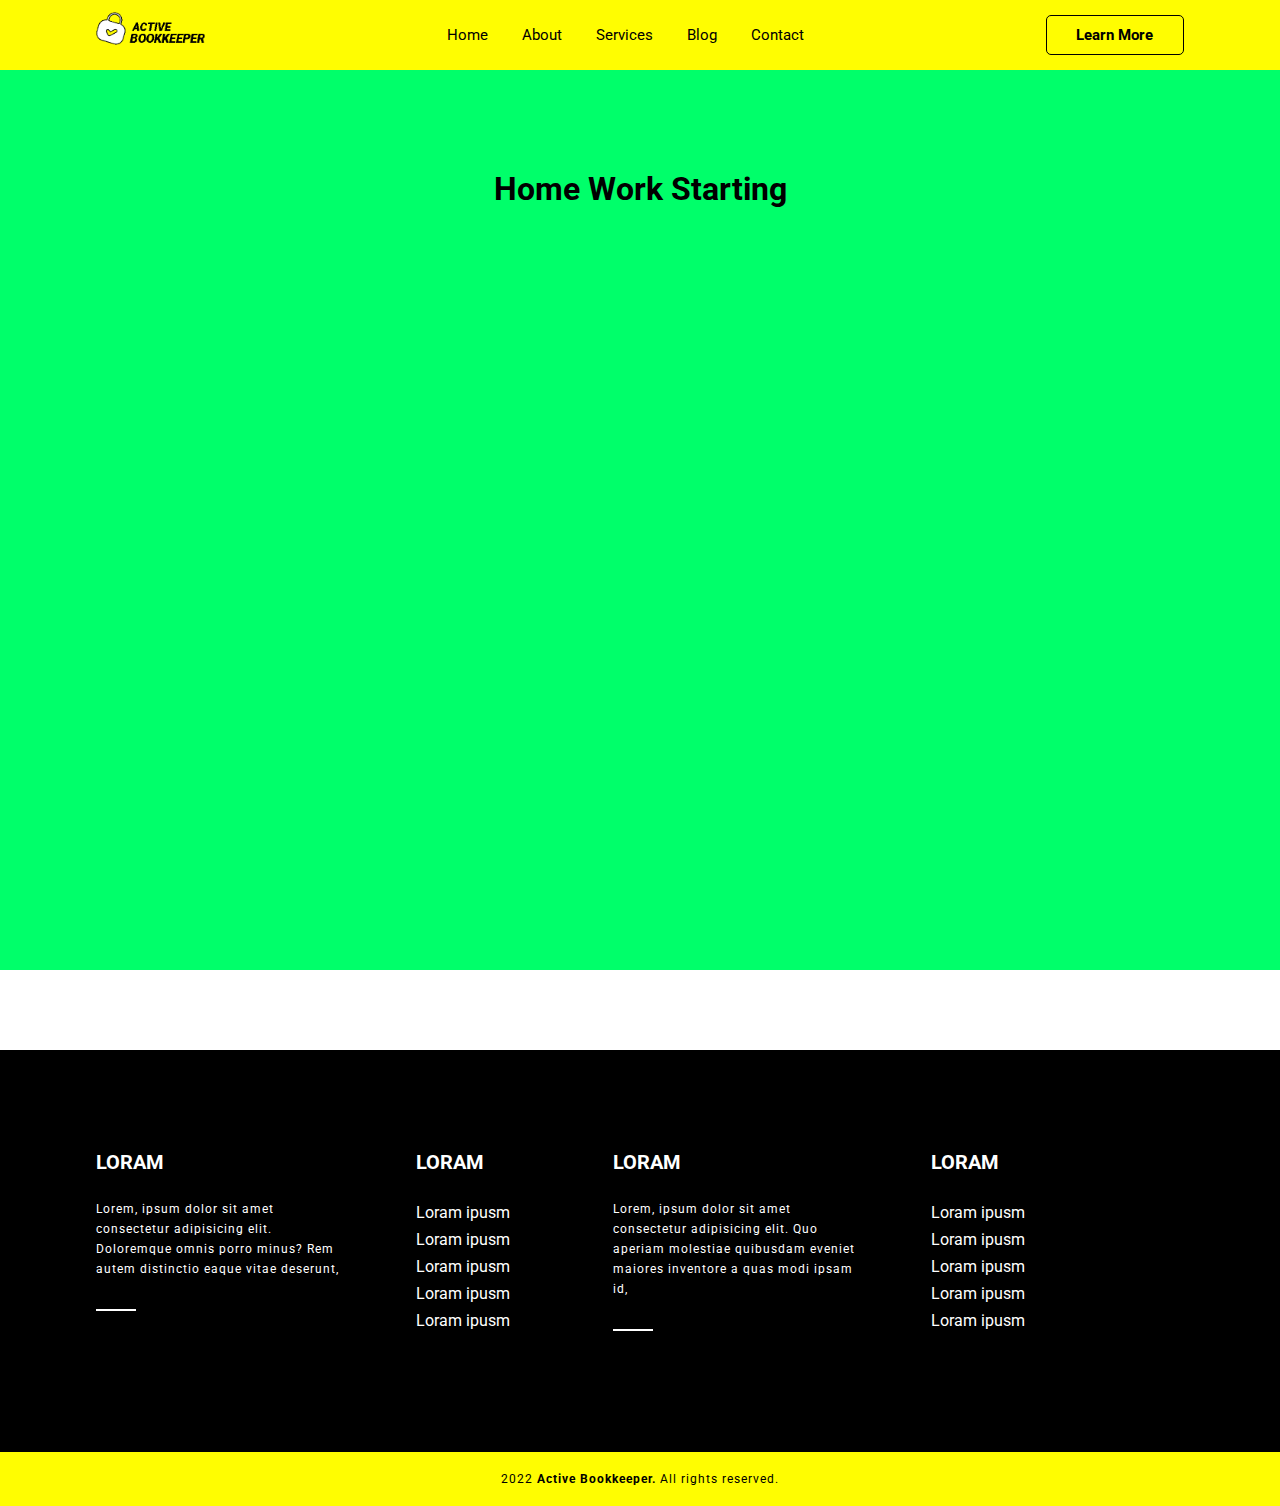
<file: index.html>
<!DOCTYPE html>
<html lang="en">

<head>
    <meta charset="UTF-8">
    <meta http-equiv="X-UA-Compatible" content="IE=edge">
    <meta name="viewport" content="width=device-width, initial-scale=1.0">
    <meta name="theme-color" content="#000000">
    <!--Favicon / Title / Descripation-->
    <link rel="shortcut icon" href="FAVICON/favicon.ico" type="image/x-icon">
    <link rel="apple-touch-icon" sizes="180x180" href="FAVICON/apple-touch-icon.png">
    <link rel="icon" type="image/png" sizes="32x32" href="FAVICON/favicon-32x32.png">
    <link rel="icon" type="image/png" sizes="16x16" href="FAVICON/favicon-16x16.png">
    <link rel="manifest" href="FAVICON/site.webmanifest">
    <meta name="msapplication-TileColor" content="#da532c">
    <meta name="theme-color" content="#ffffff">
    <title>Active Bookkeeper</title>
    <meta name="description" content="Lorem ipsum dolor sit amet, consectetur adipiscing elit, sed do eiusmod tempor incididunt ut labore et dolore magna aliqua.">
    <!--CSS File Import-->
    <link rel="stylesheet" href="CSS/style.css">
    <!--MOBILE SCREEN CSS File Import-->
    <link rel="stylesheet" href="CSS/mobilescreen.css">
    <link rel="stylesheet" href="CSS/tablet.css">
    <!--GOOGLE Font Import-->
    <link rel="stylesheet" href="https://fonts.googleapis.com/css2?family=Roboto:wght@400;700&display=swap">
    <!--GOOGLE Font Import-->
    <link rel="stylesheet" href="https://cdnjs.cloudflare.com/ajax/libs/font-awesome/6.2.0/css/all.min.css">
</head>

<body>
    <!--Header Starting-->
    <header>
        <div id="myDesktop">
            <div class="pc_header_full_width">
                <div class="pc_header_fix_width">
                    <div class="pc_header_content">
                        <div class="pc_header_logo_sec">
                            <a href="index.html">
                                <picture>
                                    <img src="LOGO/logo.webp" width="640" height="360" alt="Logo" class="pc_logo_sec">
                                </picture>
                            </a>
                        </div>
                        <nav>
                            <ul class="_pc_navbar_list">
                                <li><a href="index.html">Home</a></li>
                                <li><a href="about.html">About</a></li>
                                <li><a href="services.html">Services</a></li>
                                <li><a href="blog.html">Blog</a></li>
                                <li><a href="contact.html">Contact</a></li>
                            </ul>
                        </nav>
                        <div class="pc_header_nav_btn">
                            <button class="_pc_nav_button">Learn More</button>
                        </div>
                    </div>
                </div>
            </div>
        </div>
        <div id="myMobile">
            <div class="mobile_header_hide">
                <div class="mobile_header_full_width">
                    <div class="mobile_header_fix_width">
                        <div class="mobile_header_content">
                            <div class="mobile_header_logo">
                                <a href="index.html">
                                    <picture>
                                        <img src="LOGO/logo.webp" width="640" height="360" alt="Logo" class="m0bile_header_logo_brand_name">
                                    </picture>
                                </a>
                            </div>
                            <div class="mobile_humburger_menu" onclick="humburgerClick()">
                                <i class="fa-sharp fa-solid fa-bars"></i>
                            </div>
                        </div>
                        <nav>
                            <div class="mob_navbar_bg" id="navTab">
                                <ul class="mobile_navlist" id="navTwo">
                                    <picture>
                                        <img src="LOGO/logo.webp" alt="Logo" style="width: 85px; position: absolute; top: 17px; left: 21px; overflow: hidden;">
                                    </picture>
                                    <span>
                                        <i class="fa-solid fa-xmark" onclick="hideNav()"></i>
                                    </span>
                                    <li><a href="index.html"><i class="fa-sharp fa-solid fa-house" style="margin-right: 10px;"></i>Home</a></li>
                                    <li><a href="about.html"><i class="fa-sharp fa-solid fa-user" style="margin-right: 10px;"></i>About</a></li>
                                    <li><a href="services.html"><i class="fa-sharp fa-solid fa-folder" style="margin-right: 10px;"></i>Services</a></li>
                                    <li><a href="blog.html"><i class="fa-sharp fa-solid fa-hand" style="margin-right: 10px;"></i>Blog</a></li>
                                    <li><a href="contact.html"><i class="fa-sharp fa-solid fa-paper-plane" style="margin-right: 10px;"></i>Contact</a></li>
                                </ul>
                            </div>
                        </nav>
                    </div>
                </div>
            </div>
        </div>
    </header>
    <!--Header End-->
    
    <center>
        <div style="width: 100%; height: 100vh; background-color: rgb(0, 255, 106);">
            <h1 style="padding: 100px; color: rgb(0, 0, 0);">Home Work Starting</h1>
        </div>
    </center>

    <!--Footer Staring-->
        <footer>
            <div class="footer_hide">
                <div class="footer_full_width">
                    <div class="footer_fix_width">
                        <div class="footer_content">
                            <div class="footer_about_box">
                                <span class="footer_about_p">
                                    <h1>LORAM</h1>
                                    <p>
                                        Lorem, ipsum dolor sit amet consectetur adipisicing elit. Doloremque omnis porro minus? Rem autem distinctio eaque vitae deserunt,
                                    </p>
                                    <div class="border_nav_v"
                                        style="width: 40px; height: 1.5px; background-color: #ffffff; position: relative; top: 30px!important; left: 0px; ">
                                    </div>
                                </span>
                            </div>
                            <div class="footer_services_box">
                                <span class="footer_about_p">
                                    <h1>LORAM</h1>
                                    <p>
                                    <ul class="footer_service_text">
                                        <li><a href="#">Loram ipusm</a></li>
                                        <li><a href="#">Loram ipusm</a></li>
                                        <li><a href="#">Loram ipusm</a></li>
                                        <li><a href="#">Loram ipusm</a></li>
                                        <li><a href="#">Loram ipusm</a></li>
                                    </ul>
                                    </p>
                                </span>
                            </div>
                            <div class="footer_Location_box">
                                <span class="footer_about_p">
                                    <h1>LORAM</h1>
                                    <p>
                                        Lorem, ipsum dolor sit amet consectetur adipisicing elit. Quo aperiam molestiae quibusdam eveniet maiores inventore a quas modi ipsam id, 
                                    </p>
                                    <div class="border_nav_v"
                                        style="width: 40px; height: 1.5px; background-color: #ffffff; position: relative; top: 30px!important; left: 0px; ">
                                    </div>
                                </span>
                            </div>
                            <div class="footer_bestvalue_box">
                                <span class="footer_about_p">
                                    <h1>LORAM</h1>
                                    <p>
                                    <ul class="footer_service_text">
                                        <li><a href="#">Loram ipusm</a></li>
                                        <li><a href="#">Loram ipusm</a></li>
                                        <li><a href="#">Loram ipusm</a></li>
                                        <li><a href="#">Loram ipusm</a></li>
                                        <li><a href="#">Loram ipusm</a></li>
                                    </ul>
                                    </p>
                                </span>
                            </div>
                        </div>
                    </div>
                </div>
                <div class="footer_whitebox_full_width">
                    <div class="footer_whitebox_fix_width">
                        <span style="text-align: center; align-items: center;">
                            <p
                                style="padding: 20px; font-weight: 400; font-size: 12px; letter-spacing: 1px; color: #000000;">
                                2022 <b style="color: #000000;">Active Bookkeeper.</b> All rights reserved.</p>
                        </span>
                    </div>
                </div>
            </div>
            <div class="mobile_footer_hide">
                <div class="mob_footer_full_width">
                    <div class="mob_footer_fix_width">
                        <div class="mob_footer_contant">
                            <span class="mob_fnav_box_one">
                                <button class="mob_about_btn">LORAM</button>
                                <div class="mobile_footer_pragrap">
                                    <p class="text_area_mob">Lorem, ipsum dolor sit amet consectetur adipisicing elit. Quo aperiam molestiae quibusdam eveniet maiores inventore a quas modi ipsam id, 
                                    </p>
                                </div>
                            </span>
                            <span class="mob_fnav_box_one">
                                <button class="mob_about_btn">LORAM</button>
                                <div class="mobile_footer_pragrap">
                                    <p class="text_area_mob">
                                        <a href="#" style="color: white; text-decoration: none;">Lorem ipsum /</a>
                                        <a href="#" style="color: white; text-decoration: none;">Lorem ipsum /</a>
                                        <a href="#" style="color: white; text-decoration: none;">Lorem ipsum /</a>
                                        <a href="#" style="color: white; text-decoration: none;">Lorem ipsum /</a>
                                        <a href="#" style="color: white; text-decoration: none;">Lorem ipsum</a>
                                    </p>
                                </div>
                            </span>
                            <span class="mob_fnav_box_one">
                                <button class="mob_about_btn">LORAM</button>
                                <div class="mobile_footer_pragrap">
                                    <p class="text_area_mob">Lorem, ipsum dolor sit amet consectetur adipisicing elit. Quo aperiam molestiae quibusdam eveniet maiores inventore a quas modi ipsam id, 
                                    </p>
                                </div>
                            </span>
                            <span class="mob_fnav_box_one">
                                <button class="mob_about_btn">LORAM</button>
                                <div class="mobile_footer_pragrap">
                                    <p class="text_area_mob">
                                        <a href="#" style="color: white; text-decoration: none;">Lorem ipsum /</a>
                                        <a href="#" style="color: white; text-decoration: none;">Lorem ipsum /</a>
                                        <a href="#" style="color: white; text-decoration: none;">Lorem ipsum /</a>
                                        <a href="#" style="color: white; text-decoration: none;">Lorem ipsum /</a>
                                        <a href="#" style="color: white; text-decoration: none;">Lorem ipsum</a>
                                    </p>
                                </div>
                            </span>
                        </div>
                    </div>
                </div>
                <div class="blue_mobile_box" style="align-items: center; text-align: center;">
                    <h1 style="font-weight: 900; font-size: 15px; color: #000000; padding: 18px;">Follow Us</h1>
                    <span class="media_icon" style="text-align: center; align-items: center;">
                        <a href="https://www.facebook.com/" target="_blank" rel="noopener noreferrer"><i class="fa-brands fa-facebook"></i></a>
                        <a href="https://www.youtube.com/" target="_blank" rel="noopener noreferrer"><i class="fa-brands fa-youtube"></i></a>
                        <a href="https://twitter.com/" target="_blank" rel="noopener noreferrer"><i class="fa-brands fa-twitter"></i></a>
                        <a href="https://www.linkedin.com/" target="_blank" rel="noopener noreferrer"><i class="fa-brands fa-linkedin-in"></i></a>
                        <a href="https://www.messenger.com/" target="_blank" rel="noopener noreferrer"><i class="fa-brands fa-facebook-messenger"></i></i></a>
                    </span>
                </div>
                <div class="mobile_whit_box" style="align-items: center; text-align: center;">
                    <p style="padding: 20px; font-weight: 400; font-size: 11px; letter-spacing: 1px; color: #000000;">
                        2022 <b style="color: #000000;">Active Bookkeeper.</b> All rights reserved.</p>
                </div>
            </div>
        </footer>
        <!-- === == Footer End == === -->
    <!--Footer End-->
    <script src="JAVASCRIPT/myScript.js"></script>
</body>

</html>
</file>
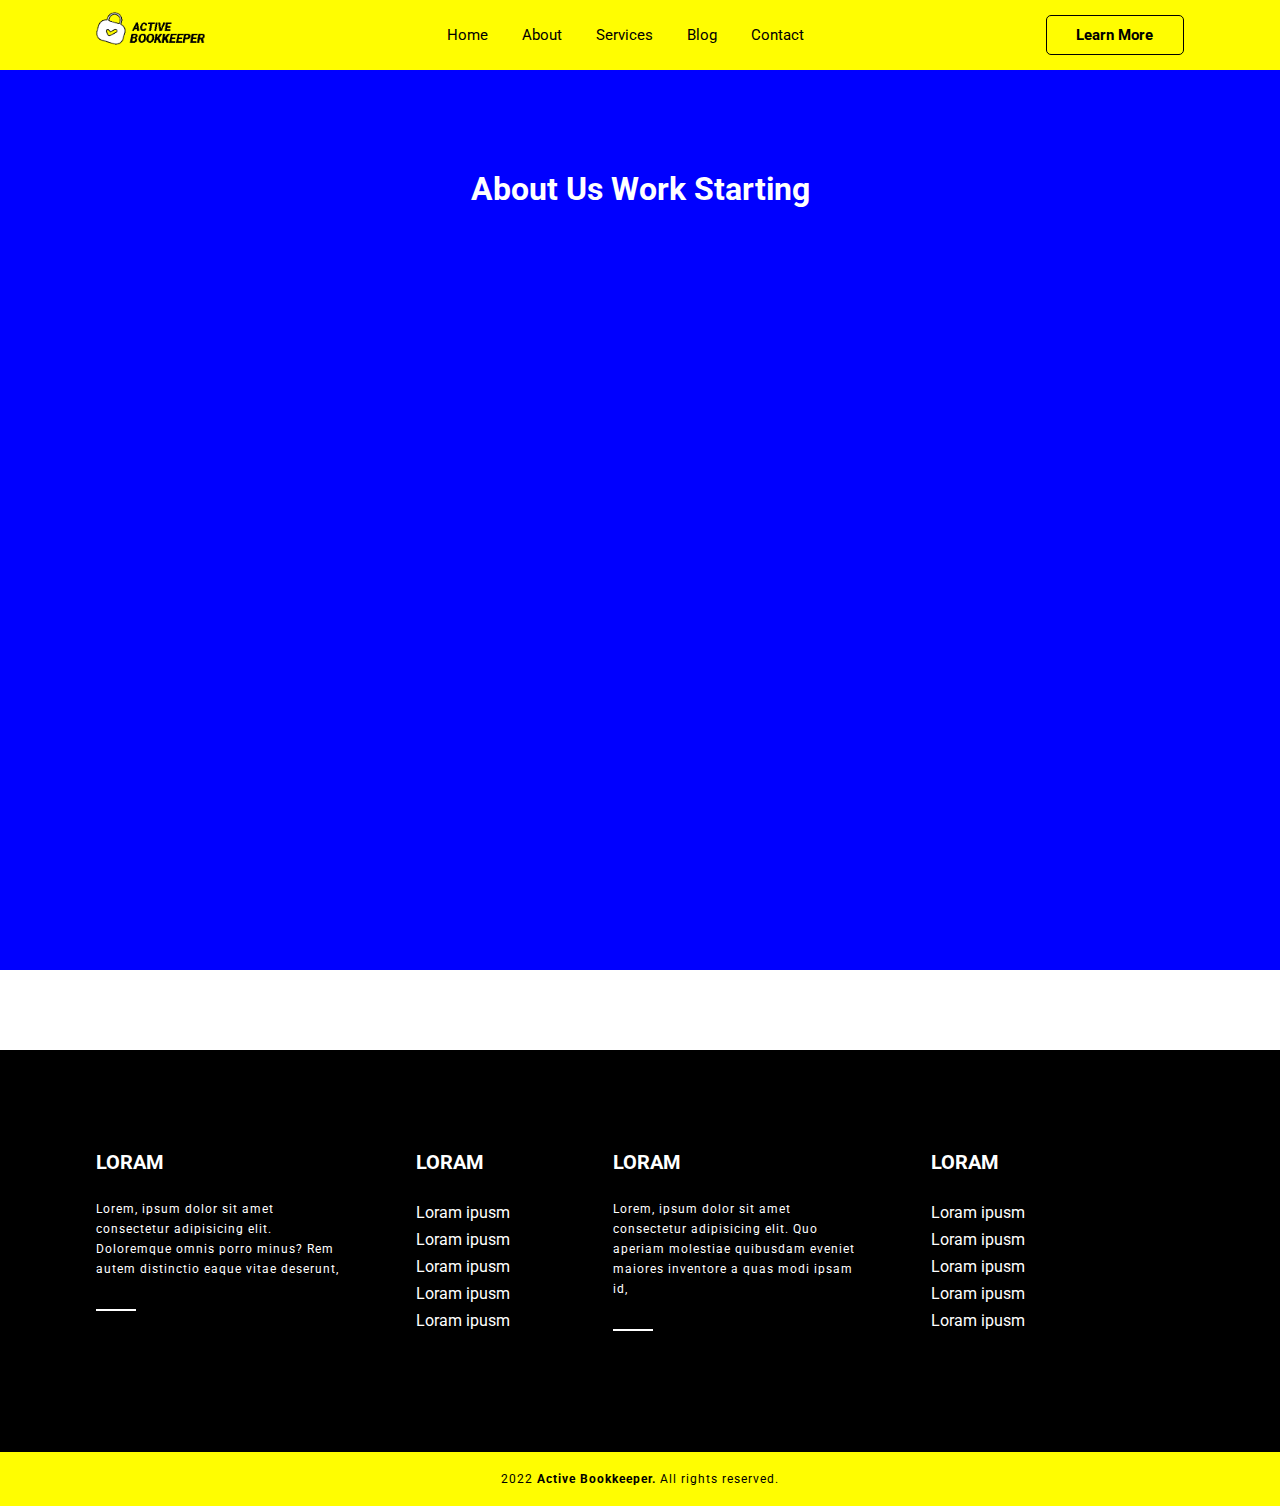
<file: about.html>
<!DOCTYPE html>
<html lang="en">

<head>
    <meta charset="UTF-8">
    <meta http-equiv="X-UA-Compatible" content="IE=edge">
    <meta name="viewport" content="width=device-width, initial-scale=1.0">
    <meta name="theme-color" content="#000000">
    <!--Favicon / Title / Descripation-->
    <link rel="shortcut icon" href="FAVICON/favicon.ico" type="image/x-icon">
    <link rel="apple-touch-icon" sizes="180x180" href="FAVICON/apple-touch-icon.png">
    <link rel="icon" type="image/png" sizes="32x32" href="FAVICON/favicon-32x32.png">
    <link rel="icon" type="image/png" sizes="16x16" href="FAVICON/favicon-16x16.png">
    <link rel="manifest" href="FAVICON/site.webmanifest">
    <meta name="msapplication-TileColor" content="#da532c">
    <meta name="theme-color" content="#ffffff">
    <title>Active Bookkeeper About Us</title>
    <meta name="description" content="Lorem ipsum dolor sit amet, consectetur adipiscing elit, sed do eiusmod tempor incididunt ut labore et dolore magna aliqua.">
    <!--CSS File Import-->
    <link rel="stylesheet" href="CSS/style.css">
    <!--MOBILE SCREEN CSS File Import-->
    <link rel="stylesheet" href="CSS/mobilescreen.css">
    <link rel="stylesheet" href="CSS/tablet.css">
    <!--GOOGLE Font Import-->
    <link rel="stylesheet" href="https://fonts.googleapis.com/css2?family=Roboto:wght@400;700&display=swap">
    <!--GOOGLE Font Import-->
    <link rel="stylesheet" href="https://cdnjs.cloudflare.com/ajax/libs/font-awesome/6.2.0/css/all.min.css">
</head>

<body>
    <!--Header Starting-->
    <header>
        <div id="myDesktop">
            <div class="pc_header_full_width">
                <div class="pc_header_fix_width">
                    <div class="pc_header_content">
                        <div class="pc_header_logo_sec">
                            <a href="index.html">
                                <picture>
                                    <img src="LOGO/logo.webp" width="640" height="360" alt="Logo" class="pc_logo_sec">
                                </picture>
                            </a>
                        </div>
                        <nav>
                            <ul class="_pc_navbar_list">
                                <li><a href="index.html">Home</a></li>
                                <li><a href="about.html">About</a></li>
                                <li><a href="services.html">Services</a></li>
                                <li><a href="blog.html">Blog</a></li>
                                <li><a href="contact.html">Contact</a></li>
                            </ul>
                        </nav>
                        <div class="pc_header_nav_btn">
                            <button class="_pc_nav_button">Learn More</button>
                        </div>
                    </div>
                </div>
            </div>
        </div>
        <div id="myMobile">
            <div class="mobile_header_hide">
                <div class="mobile_header_full_width">
                    <div class="mobile_header_fix_width">
                        <div class="mobile_header_content">
                            <div class="mobile_header_logo">
                                <a href="index.html">
                                    <picture>
                                        <img src="LOGO/logo.webp" width="640" height="360" alt="Logo" class="m0bile_header_logo_brand_name">
                                    </picture>
                                </a>
                            </div>
                            <div class="mobile_humburger_menu" onclick="humburgerClick()">
                                <i class="fa-sharp fa-solid fa-bars"></i>
                            </div>
                        </div>
                        <nav>
                            <div class="mob_navbar_bg" id="navTab">
                                <ul class="mobile_navlist" id="navTwo">
                                    <picture>
                                        <img src="LOGO/logo.webp" alt="Logo" style="width: 85px; position: absolute; top: 17px; left: 21px; overflow: hidden;">
                                    </picture>
                                    <span>
                                        <i class="fa-solid fa-xmark" onclick="hideNav()"></i>
                                    </span>
                                    <li><a href="index.html"><i class="fa-sharp fa-solid fa-house" style="margin-right: 10px;"></i>Home</a></li>
                                    <li><a href="about.html"><i class="fa-sharp fa-solid fa-user" style="margin-right: 10px;"></i>About</a></li>
                                    <li><a href="services.html"><i class="fa-sharp fa-solid fa-folder" style="margin-right: 10px;"></i>Services</a></li>
                                    <li><a href="blog.html"><i class="fa-sharp fa-solid fa-hand" style="margin-right: 10px;"></i>Blog</a></li>
                                    <li><a href="contact.html"><i class="fa-sharp fa-solid fa-paper-plane" style="margin-right: 10px;"></i>Contact</a></li>
                                </ul>
                            </div>
                        </nav>
                    </div>
                </div>
            </div>
        </div>
    </header>
    <!--Header End-->
    
    <center>
        <div style="width: 100%; height: 100vh; background-color: blue;">
            <h1 style="padding: 100px; color: white;">About Us Work Starting</h1>
        </div>
    </center>
    
    <!--Footer Staring-->
        <footer>
            <div class="footer_hide">
                <div class="footer_full_width">
                    <div class="footer_fix_width">
                        <div class="footer_content">
                            <div class="footer_about_box">
                                <span class="footer_about_p">
                                    <h1>LORAM</h1>
                                    <p>
                                        Lorem, ipsum dolor sit amet consectetur adipisicing elit. Doloremque omnis porro minus? Rem autem distinctio eaque vitae deserunt,
                                    </p>
                                    <div class="border_nav_v"
                                        style="width: 40px; height: 1.5px; background-color: #ffffff; position: relative; top: 30px!important; left: 0px; ">
                                    </div>
                                </span>
                            </div>
                            <div class="footer_services_box">
                                <span class="footer_about_p">
                                    <h1>LORAM</h1>
                                    <p>
                                    <ul class="footer_service_text">
                                        <li><a href="#">Loram ipusm</a></li>
                                        <li><a href="#">Loram ipusm</a></li>
                                        <li><a href="#">Loram ipusm</a></li>
                                        <li><a href="#">Loram ipusm</a></li>
                                        <li><a href="#">Loram ipusm</a></li>
                                    </ul>
                                    </p>
                                </span>
                            </div>
                            <div class="footer_Location_box">
                                <span class="footer_about_p">
                                    <h1>LORAM</h1>
                                    <p>
                                        Lorem, ipsum dolor sit amet consectetur adipisicing elit. Quo aperiam molestiae quibusdam eveniet maiores inventore a quas modi ipsam id, 
                                    </p>
                                    <div class="border_nav_v"
                                        style="width: 40px; height: 1.5px; background-color: #ffffff; position: relative; top: 30px!important; left: 0px; ">
                                    </div>
                                </span>
                            </div>
                            <div class="footer_bestvalue_box">
                                <span class="footer_about_p">
                                    <h1>LORAM</h1>
                                    <p>
                                    <ul class="footer_service_text">
                                        <li><a href="#">Loram ipusm</a></li>
                                        <li><a href="#">Loram ipusm</a></li>
                                        <li><a href="#">Loram ipusm</a></li>
                                        <li><a href="#">Loram ipusm</a></li>
                                        <li><a href="#">Loram ipusm</a></li>
                                    </ul>
                                    </p>
                                </span>
                            </div>
                        </div>
                    </div>
                </div>
                <div class="footer_whitebox_full_width">
                    <div class="footer_whitebox_fix_width">
                        <span style="text-align: center; align-items: center;">
                            <p
                                style="padding: 20px; font-weight: 400; font-size: 12px; letter-spacing: 1px; color: #000000;">
                                2022 <b style="color: #000000;">Active Bookkeeper.</b> All rights reserved.</p>
                        </span>
                    </div>
                </div>
            </div>
            <div class="mobile_footer_hide">
                <div class="mob_footer_full_width">
                    <div class="mob_footer_fix_width">
                        <div class="mob_footer_contant">
                            <span class="mob_fnav_box_one">
                                <button class="mob_about_btn">LORAM</button>
                                <div class="mobile_footer_pragrap">
                                    <p class="text_area_mob">Lorem, ipsum dolor sit amet consectetur adipisicing elit. Quo aperiam molestiae quibusdam eveniet maiores inventore a quas modi ipsam id, 
                                    </p>
                                </div>
                            </span>
                            <span class="mob_fnav_box_one">
                                <button class="mob_about_btn">LORAM</button>
                                <div class="mobile_footer_pragrap">
                                    <p class="text_area_mob">
                                        <a href="#" style="color: white; text-decoration: none;">Lorem ipsum /</a>
                                        <a href="#" style="color: white; text-decoration: none;">Lorem ipsum /</a>
                                        <a href="#" style="color: white; text-decoration: none;">Lorem ipsum /</a>
                                        <a href="#" style="color: white; text-decoration: none;">Lorem ipsum /</a>
                                        <a href="#" style="color: white; text-decoration: none;">Lorem ipsum</a>
                                    </p>
                                </div>
                            </span>
                            <span class="mob_fnav_box_one">
                                <button class="mob_about_btn">LORAM</button>
                                <div class="mobile_footer_pragrap">
                                    <p class="text_area_mob">Lorem, ipsum dolor sit amet consectetur adipisicing elit. Quo aperiam molestiae quibusdam eveniet maiores inventore a quas modi ipsam id, 
                                    </p>
                                </div>
                            </span>
                            <span class="mob_fnav_box_one">
                                <button class="mob_about_btn">LORAM</button>
                                <div class="mobile_footer_pragrap">
                                    <p class="text_area_mob">
                                        <a href="#" style="color: white; text-decoration: none;">Lorem ipsum /</a>
                                        <a href="#" style="color: white; text-decoration: none;">Lorem ipsum /</a>
                                        <a href="#" style="color: white; text-decoration: none;">Lorem ipsum /</a>
                                        <a href="#" style="color: white; text-decoration: none;">Lorem ipsum /</a>
                                        <a href="#" style="color: white; text-decoration: none;">Lorem ipsum</a>
                                    </p>
                                </div>
                            </span>
                        </div>
                    </div>
                </div>
                <div class="blue_mobile_box" style="align-items: center; text-align: center;">
                    <h1 style="font-weight: 900; font-size: 15px; color: #000000; padding: 18px;">Follow Us</h1>
                    <span class="media_icon" style="text-align: center; align-items: center;">
                        <a href="https://www.facebook.com/" target="_blank" rel="noopener noreferrer"><i class="fa-brands fa-facebook"></i></a>
                        <a href="https://www.youtube.com/" target="_blank" rel="noopener noreferrer"><i class="fa-brands fa-youtube"></i></a>
                        <a href="https://twitter.com/" target="_blank" rel="noopener noreferrer"><i class="fa-brands fa-twitter"></i></a>
                        <a href="https://www.linkedin.com/" target="_blank" rel="noopener noreferrer"><i class="fa-brands fa-linkedin-in"></i></a>
                        <a href="https://www.messenger.com/" target="_blank" rel="noopener noreferrer"><i class="fa-brands fa-facebook-messenger"></i></i></a>
                    </span>
                </div>
                <div class="mobile_whit_box" style="align-items: center; text-align: center;">
                    <p style="padding: 20px; font-weight: 400; font-size: 11px; letter-spacing: 1px; color: #000000;">
                        2022 <b style="color: #000000;">Active Bookkeeper.</b> All rights reserved.</p>
                </div>
            </div>
        </footer>
        <!-- === == Footer End == === -->
    <!--Footer End-->
    <script src="JAVASCRIPT/myScript.js"></script>
</body>

</html>
</file>
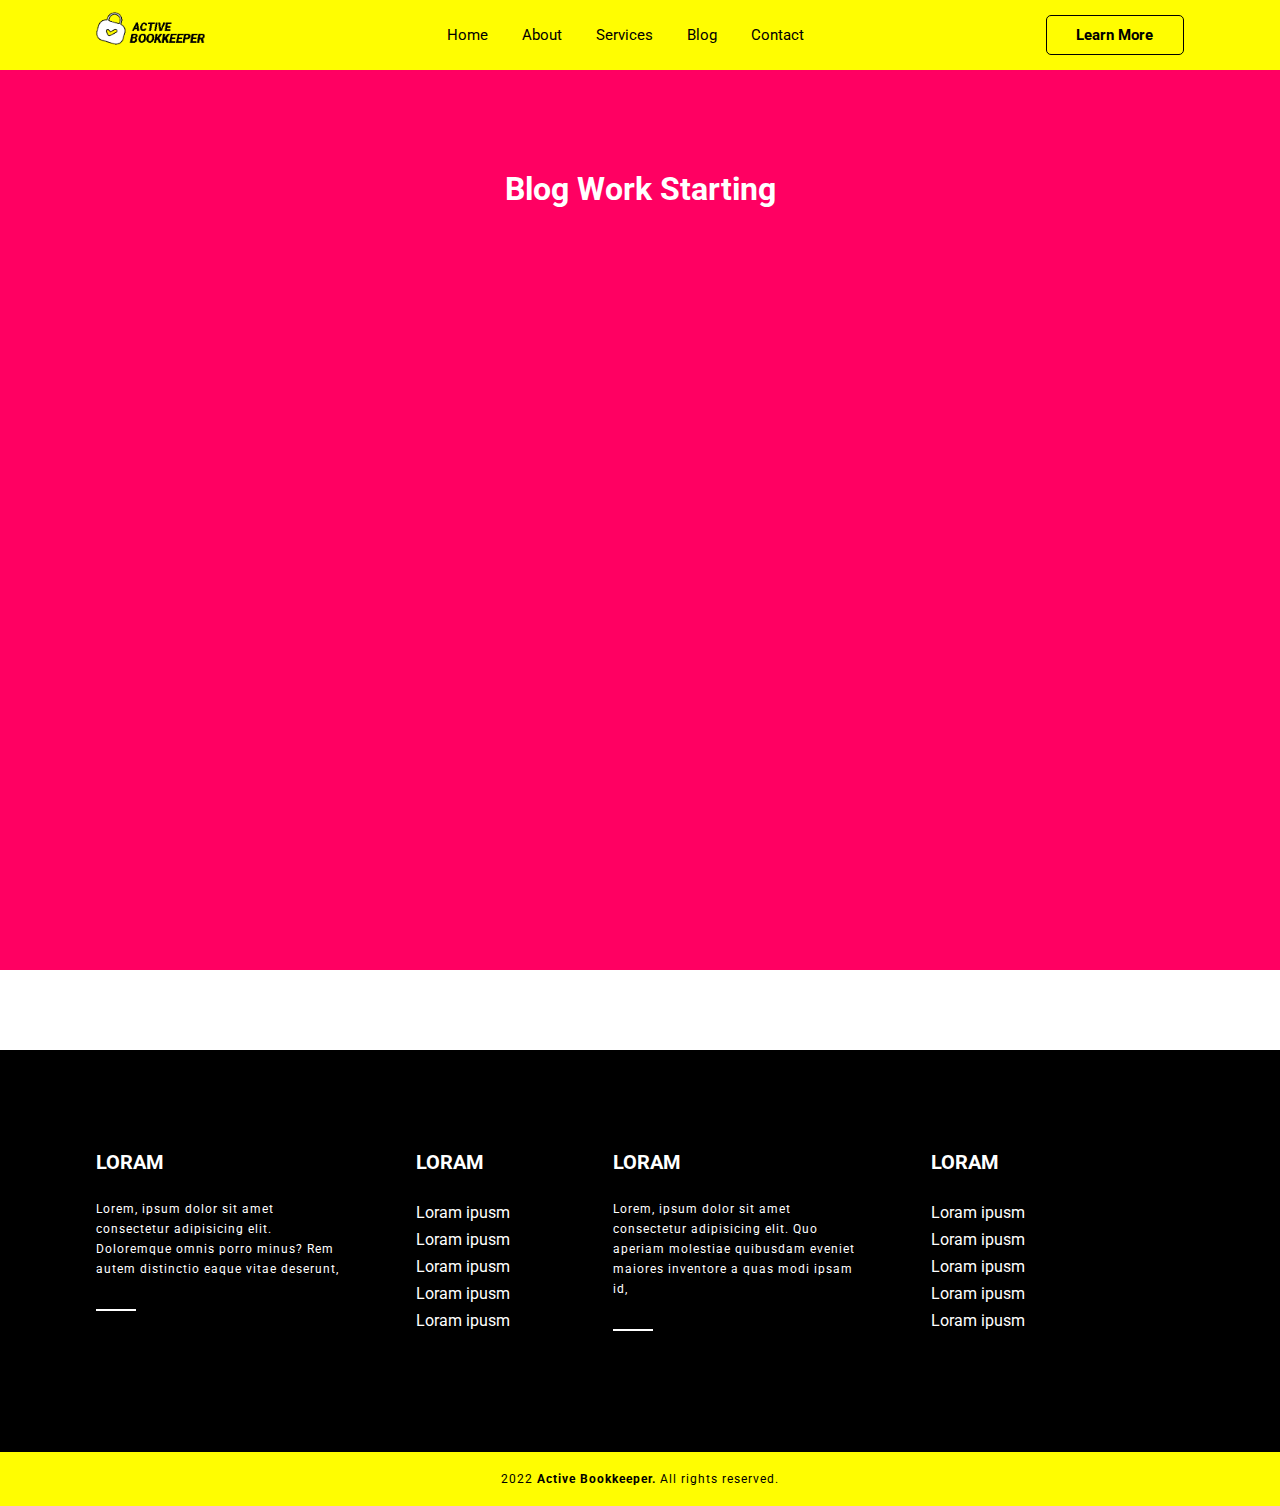
<file: blog.html>
<!DOCTYPE html>
<html lang="en">

<head>
    <meta charset="UTF-8">
    <meta http-equiv="X-UA-Compatible" content="IE=edge">
    <meta name="viewport" content="width=device-width, initial-scale=1.0">
    <meta name="theme-color" content="#000000">
    <!--Favicon / Title / Descripation-->
    <link rel="shortcut icon" href="FAVICON/favicon.ico" type="image/x-icon">
    <link rel="apple-touch-icon" sizes="180x180" href="FAVICON/apple-touch-icon.png">
    <link rel="icon" type="image/png" sizes="32x32" href="FAVICON/favicon-32x32.png">
    <link rel="icon" type="image/png" sizes="16x16" href="FAVICON/favicon-16x16.png">
    <link rel="manifest" href="FAVICON/site.webmanifest">
    <meta name="msapplication-TileColor" content="#da532c">
    <meta name="theme-color" content="#ffffff">
    <title>Active Bookkeeper Services Blog</title>
    <meta name="description" content="Lorem ipsum dolor sit amet, consectetur adipiscing elit, sed do eiusmod tempor incididunt ut labore et dolore magna aliqua.">
    <!--CSS File Import-->
    <link rel="stylesheet" href="CSS/style.css">
    <!--MOBILE SCREEN CSS File Import-->
    <link rel="stylesheet" href="CSS/mobilescreen.css">
    <link rel="stylesheet" href="CSS/tablet.css">
    <!--GOOGLE Font Import-->
    <link rel="stylesheet" href="https://fonts.googleapis.com/css2?family=Roboto:wght@400;700&display=swap">
    <!--GOOGLE Font Import-->
    <link rel="stylesheet" href="https://cdnjs.cloudflare.com/ajax/libs/font-awesome/6.2.0/css/all.min.css">
</head>

<body>
    <!--Header Starting-->
    <header>
        <div id="myDesktop">
            <div class="pc_header_full_width">
                <div class="pc_header_fix_width">
                    <div class="pc_header_content">
                        <div class="pc_header_logo_sec">
                            <a href="index.html">
                                <picture>
                                    <img src="LOGO/logo.webp" width="640" height="360" alt="Logo" class="pc_logo_sec">
                                </picture>
                            </a>
                        </div>
                        <nav>
                            <ul class="_pc_navbar_list">
                                <li><a href="index.html">Home</a></li>
                                <li><a href="about.html">About</a></li>
                                <li><a href="services.html">Services</a></li>
                                <li><a href="blog.html">Blog</a></li>
                                <li><a href="contact.html">Contact</a></li>
                            </ul>
                        </nav>
                        <div class="pc_header_nav_btn">
                            <button class="_pc_nav_button">Learn More</button>
                        </div>
                    </div>
                </div>
            </div>
        </div>
        <div id="myMobile">
            <div class="mobile_header_hide">
                <div class="mobile_header_full_width">
                    <div class="mobile_header_fix_width">
                        <div class="mobile_header_content">
                            <div class="mobile_header_logo">
                                <a href="index.html">
                                    <picture>
                                        <img src="LOGO/logo.webp" width="640" height="360" alt="Logo" class="m0bile_header_logo_brand_name">
                                    </picture>
                                </a>
                            </div>
                            <div class="mobile_humburger_menu" onclick="humburgerClick()">
                                <i class="fa-sharp fa-solid fa-bars"></i>
                            </div>
                        </div>
                        <nav>
                            <div class="mob_navbar_bg" id="navTab">
                                <ul class="mobile_navlist" id="navTwo">
                                    <picture>
                                        <img src="LOGO/logo.webp" alt="Logo" style="width: 85px; position: absolute; top: 17px; left: 21px; overflow: hidden;">
                                    </picture>
                                    <span>
                                        <i class="fa-solid fa-xmark" onclick="hideNav()"></i>
                                    </span>
                                    <li><a href="index.html"><i class="fa-sharp fa-solid fa-house" style="margin-right: 10px;"></i>Home</a></li>
                                    <li><a href="about.html"><i class="fa-sharp fa-solid fa-user" style="margin-right: 10px;"></i>About</a></li>
                                    <li><a href="services.html"><i class="fa-sharp fa-solid fa-folder" style="margin-right: 10px;"></i>Services</a></li>
                                    <li><a href="blog.html"><i class="fa-sharp fa-solid fa-hand" style="margin-right: 10px;"></i>Blog</a></li>
                                    <li><a href="contact.html"><i class="fa-sharp fa-solid fa-paper-plane" style="margin-right: 10px;"></i>Contact</a></li>
                                </ul>
                            </div>
                        </nav>
                    </div>
                </div>
            </div>
        </div>
    </header>
    <!--Header End-->
    
    <center>
        <div style="width: 100%; height: 100vh; background-color: rgb(255, 0, 98);">
            <h1 style="padding: 100px; color: white;">Blog Work Starting</h1>
        </div>
    </center>
    
    <!--Footer Staring-->
        <footer>
            <div class="footer_hide">
                <div class="footer_full_width">
                    <div class="footer_fix_width">
                        <div class="footer_content">
                            <div class="footer_about_box">
                                <span class="footer_about_p">
                                    <h1>LORAM</h1>
                                    <p>
                                        Lorem, ipsum dolor sit amet consectetur adipisicing elit. Doloremque omnis porro minus? Rem autem distinctio eaque vitae deserunt,
                                    </p>
                                    <div class="border_nav_v"
                                        style="width: 40px; height: 1.5px; background-color: #ffffff; position: relative; top: 30px!important; left: 0px; ">
                                    </div>
                                </span>
                            </div>
                            <div class="footer_services_box">
                                <span class="footer_about_p">
                                    <h1>LORAM</h1>
                                    <p>
                                    <ul class="footer_service_text">
                                        <li><a href="#">Loram ipusm</a></li>
                                        <li><a href="#">Loram ipusm</a></li>
                                        <li><a href="#">Loram ipusm</a></li>
                                        <li><a href="#">Loram ipusm</a></li>
                                        <li><a href="#">Loram ipusm</a></li>
                                    </ul>
                                    </p>
                                </span>
                            </div>
                            <div class="footer_Location_box">
                                <span class="footer_about_p">
                                    <h1>LORAM</h1>
                                    <p>
                                        Lorem, ipsum dolor sit amet consectetur adipisicing elit. Quo aperiam molestiae quibusdam eveniet maiores inventore a quas modi ipsam id, 
                                    </p>
                                    <div class="border_nav_v"
                                        style="width: 40px; height: 1.5px; background-color: #ffffff; position: relative; top: 30px!important; left: 0px; ">
                                    </div>
                                </span>
                            </div>
                            <div class="footer_bestvalue_box">
                                <span class="footer_about_p">
                                    <h1>LORAM</h1>
                                    <p>
                                    <ul class="footer_service_text">
                                        <li><a href="#">Loram ipusm</a></li>
                                        <li><a href="#">Loram ipusm</a></li>
                                        <li><a href="#">Loram ipusm</a></li>
                                        <li><a href="#">Loram ipusm</a></li>
                                        <li><a href="#">Loram ipusm</a></li>
                                    </ul>
                                    </p>
                                </span>
                            </div>
                        </div>
                    </div>
                </div>
                <div class="footer_whitebox_full_width">
                    <div class="footer_whitebox_fix_width">
                        <span style="text-align: center; align-items: center;">
                            <p
                                style="padding: 20px; font-weight: 400; font-size: 12px; letter-spacing: 1px; color: #000000;">
                                2022 <b style="color: #000000;">Active Bookkeeper.</b> All rights reserved.</p>
                        </span>
                    </div>
                </div>
            </div>
            <div class="mobile_footer_hide">
                <div class="mob_footer_full_width">
                    <div class="mob_footer_fix_width">
                        <div class="mob_footer_contant">
                            <span class="mob_fnav_box_one">
                                <button class="mob_about_btn">LORAM</button>
                                <div class="mobile_footer_pragrap">
                                    <p class="text_area_mob">Lorem, ipsum dolor sit amet consectetur adipisicing elit. Quo aperiam molestiae quibusdam eveniet maiores inventore a quas modi ipsam id, 
                                    </p>
                                </div>
                            </span>
                            <span class="mob_fnav_box_one">
                                <button class="mob_about_btn">LORAM</button>
                                <div class="mobile_footer_pragrap">
                                    <p class="text_area_mob">
                                        <a href="#" style="color: white; text-decoration: none;">Lorem ipsum /</a>
                                        <a href="#" style="color: white; text-decoration: none;">Lorem ipsum /</a>
                                        <a href="#" style="color: white; text-decoration: none;">Lorem ipsum /</a>
                                        <a href="#" style="color: white; text-decoration: none;">Lorem ipsum /</a>
                                        <a href="#" style="color: white; text-decoration: none;">Lorem ipsum</a>
                                    </p>
                                </div>
                            </span>
                            <span class="mob_fnav_box_one">
                                <button class="mob_about_btn">LORAM</button>
                                <div class="mobile_footer_pragrap">
                                    <p class="text_area_mob">Lorem, ipsum dolor sit amet consectetur adipisicing elit. Quo aperiam molestiae quibusdam eveniet maiores inventore a quas modi ipsam id, 
                                    </p>
                                </div>
                            </span>
                            <span class="mob_fnav_box_one">
                                <button class="mob_about_btn">LORAM</button>
                                <div class="mobile_footer_pragrap">
                                    <p class="text_area_mob">
                                        <a href="#" style="color: white; text-decoration: none;">Lorem ipsum /</a>
                                        <a href="#" style="color: white; text-decoration: none;">Lorem ipsum /</a>
                                        <a href="#" style="color: white; text-decoration: none;">Lorem ipsum /</a>
                                        <a href="#" style="color: white; text-decoration: none;">Lorem ipsum /</a>
                                        <a href="#" style="color: white; text-decoration: none;">Lorem ipsum</a>
                                    </p>
                                </div>
                            </span>
                        </div>
                    </div>
                </div>
                <div class="blue_mobile_box" style="align-items: center; text-align: center;">
                    <h1 style="font-weight: 900; font-size: 15px; color: #000000; padding: 18px;">Follow Us</h1>
                    <span class="media_icon" style="text-align: center; align-items: center;">
                        <a href="https://www.facebook.com/" target="_blank" rel="noopener noreferrer"><i class="fa-brands fa-facebook"></i></a>
                        <a href="https://www.youtube.com/" target="_blank" rel="noopener noreferrer"><i class="fa-brands fa-youtube"></i></a>
                        <a href="https://twitter.com/" target="_blank" rel="noopener noreferrer"><i class="fa-brands fa-twitter"></i></a>
                        <a href="https://www.linkedin.com/" target="_blank" rel="noopener noreferrer"><i class="fa-brands fa-linkedin-in"></i></a>
                        <a href="https://www.messenger.com/" target="_blank" rel="noopener noreferrer"><i class="fa-brands fa-facebook-messenger"></i></i></a>
                    </span>
                </div>
                <div class="mobile_whit_box" style="align-items: center; text-align: center;">
                    <p style="padding: 20px; font-weight: 400; font-size: 11px; letter-spacing: 1px; color: #000000;">
                        2022 <b style="color: #000000;">Active Bookkeeper.</b> All rights reserved.</p>
                </div>
            </div>
        </footer>
        <!-- === == Footer End == === -->
    <!--Footer End-->
    <script src="JAVASCRIPT/myScript.js"></script>
</body>

</html>
</file>
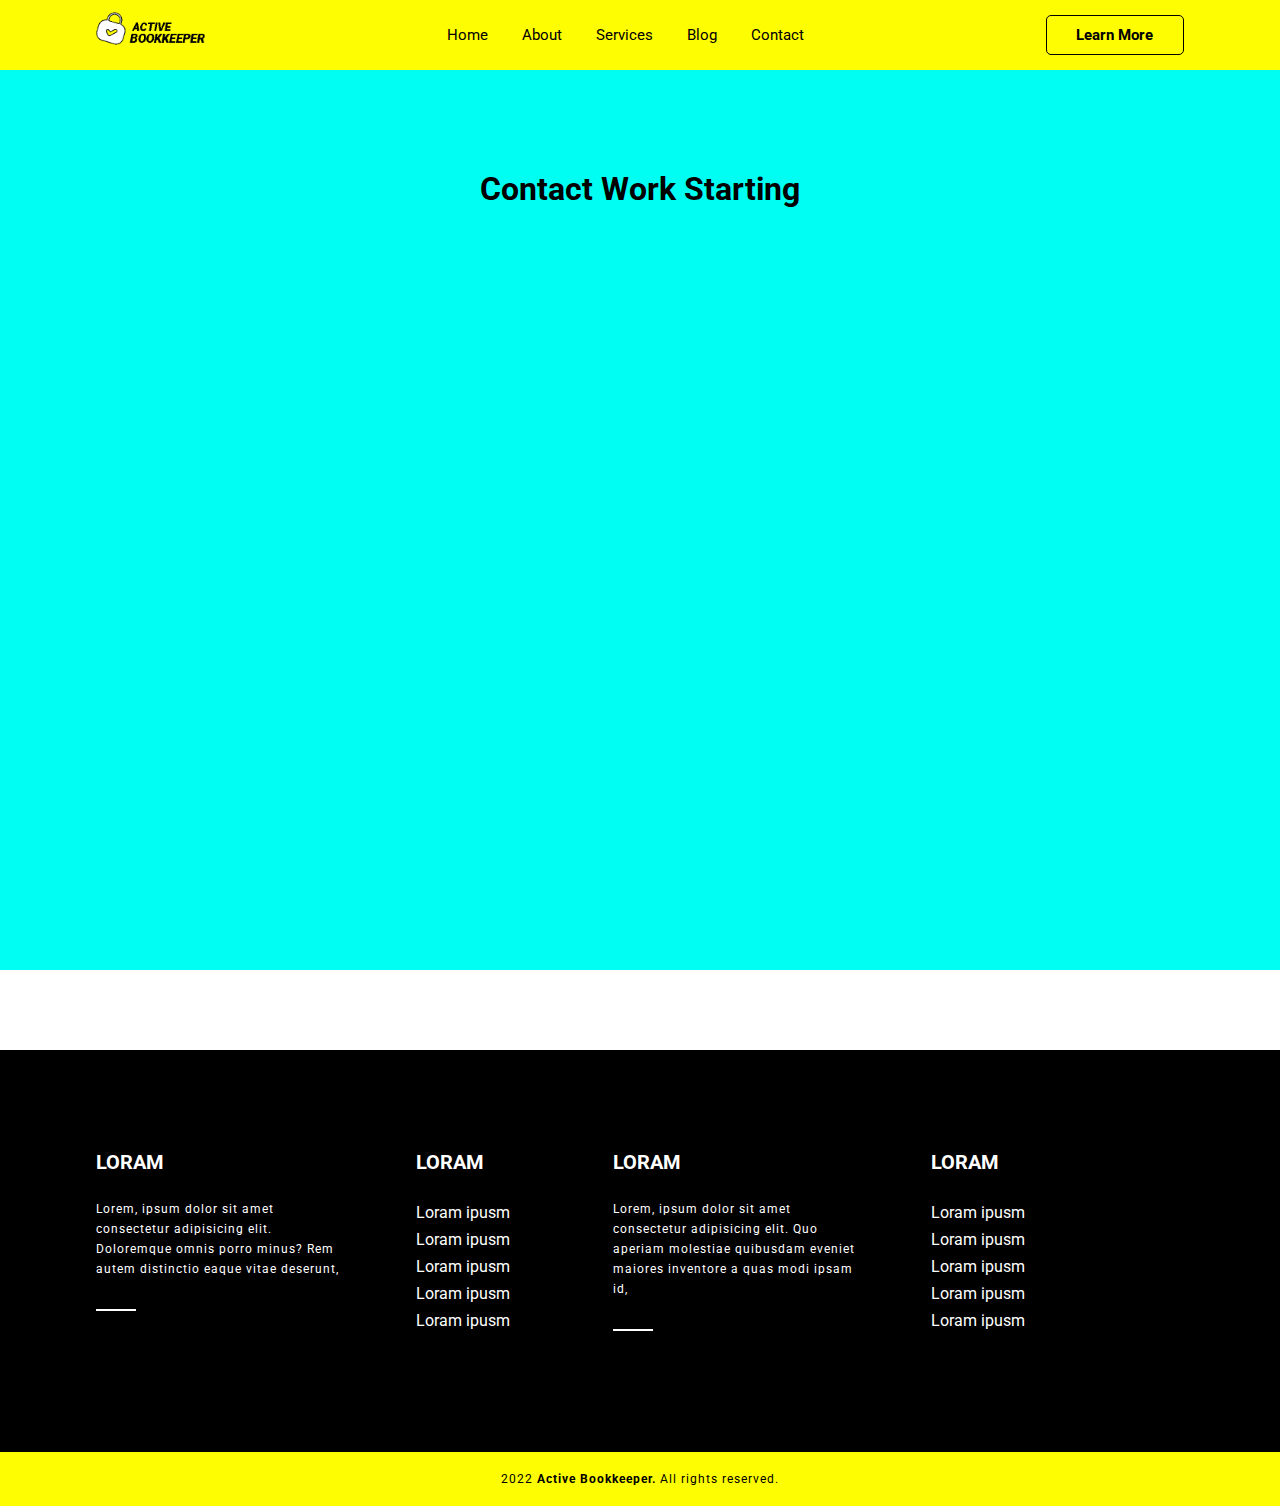
<file: contact.html>
<!DOCTYPE html>
<html lang="en">

<head>
    <meta charset="UTF-8">
    <meta http-equiv="X-UA-Compatible" content="IE=edge">
    <meta name="viewport" content="width=device-width, initial-scale=1.0">
    <meta name="theme-color" content="#000000">
    <!--Favicon / Title / Descripation-->
    <link rel="shortcut icon" href="FAVICON/favicon.ico" type="image/x-icon">
    <link rel="apple-touch-icon" sizes="180x180" href="FAVICON/apple-touch-icon.png">
    <link rel="icon" type="image/png" sizes="32x32" href="FAVICON/favicon-32x32.png">
    <link rel="icon" type="image/png" sizes="16x16" href="FAVICON/favicon-16x16.png">
    <link rel="manifest" href="FAVICON/site.webmanifest">
    <meta name="msapplication-TileColor" content="#da532c">
    <meta name="theme-color" content="#ffffff">
    <title>Active Bookkeeper Services Contact</title>
    <meta name="description" content="Lorem ipsum dolor sit amet, consectetur adipiscing elit, sed do eiusmod tempor incididunt ut labore et dolore magna aliqua.">
    <!--CSS File Import-->
    <link rel="stylesheet" href="CSS/style.css">
    <!--MOBILE SCREEN CSS File Import-->
    <link rel="stylesheet" href="CSS/mobilescreen.css">
    <link rel="stylesheet" href="CSS/tablet.css">
    <!--GOOGLE Font Import-->
    <link rel="stylesheet" href="https://fonts.googleapis.com/css2?family=Roboto:wght@400;700&display=swap">
    <!--GOOGLE Font Import-->
    <link rel="stylesheet" href="https://cdnjs.cloudflare.com/ajax/libs/font-awesome/6.2.0/css/all.min.css">
</head>

<body>
    <!--Header Starting-->
    <header>
        <div id="myDesktop">
            <div class="pc_header_full_width">
                <div class="pc_header_fix_width">
                    <div class="pc_header_content">
                        <div class="pc_header_logo_sec">
                            <a href="index.html">
                                <picture>
                                    <img src="LOGO/logo.webp" width="640" height="360" alt="Logo" class="pc_logo_sec">
                                </picture>
                            </a>
                        </div>
                        <nav>
                            <ul class="_pc_navbar_list">
                                <li><a href="index.html">Home</a></li>
                                <li><a href="about.html">About</a></li>
                                <li><a href="services.html">Services</a></li>
                                <li><a href="blog.html">Blog</a></li>
                                <li><a href="contact.html">Contact</a></li>
                            </ul>
                        </nav>
                        <div class="pc_header_nav_btn">
                            <button class="_pc_nav_button">Learn More</button>
                        </div>
                    </div>
                </div>
            </div>
        </div>
        <div id="myMobile">
            <div class="mobile_header_hide">
                <div class="mobile_header_full_width">
                    <div class="mobile_header_fix_width">
                        <div class="mobile_header_content">
                            <div class="mobile_header_logo">
                                <a href="index.html">
                                    <picture>
                                        <img src="LOGO/logo.webp" width="640" height="360" alt="Logo" class="m0bile_header_logo_brand_name">
                                    </picture>
                                </a>
                            </div>
                            <div class="mobile_humburger_menu" onclick="humburgerClick()">
                                <i class="fa-sharp fa-solid fa-bars"></i>
                            </div>
                        </div>
                        <nav>
                            <div class="mob_navbar_bg" id="navTab">
                                <ul class="mobile_navlist" id="navTwo">
                                    <picture>
                                        <img src="LOGO/logo.webp" alt="Logo" style="width: 85px; position: absolute; top: 17px; left: 21px; overflow: hidden;">
                                    </picture>
                                    <span>
                                        <i class="fa-solid fa-xmark" onclick="hideNav()"></i>
                                    </span>
                                    <li><a href="index.html"><i class="fa-sharp fa-solid fa-house" style="margin-right: 10px;"></i>Home</a></li>
                                    <li><a href="about.html"><i class="fa-sharp fa-solid fa-user" style="margin-right: 10px;"></i>About</a></li>
                                    <li><a href="services.html"><i class="fa-sharp fa-solid fa-folder" style="margin-right: 10px;"></i>Services</a></li>
                                    <li><a href="blog.html"><i class="fa-sharp fa-solid fa-hand" style="margin-right: 10px;"></i>Blog</a></li>
                                    <li><a href="contact.html"><i class="fa-sharp fa-solid fa-paper-plane" style="margin-right: 10px;"></i>Contact</a></li>
                                </ul>
                            </div>
                        </nav>
                    </div>
                </div>
            </div>
        </div>
    </header>
    <!--Header End-->
    
    <center>
        <div style="width: 100%; height: 100vh; background-color: rgb(0, 255, 242);">
            <h1 style="padding: 100px; color: rgb(0, 0, 0);">Contact Work Starting</h1>
        </div>
    </center>
    
    <!--Footer Staring-->
        <footer>
            <div class="footer_hide">
                <div class="footer_full_width">
                    <div class="footer_fix_width">
                        <div class="footer_content">
                            <div class="footer_about_box">
                                <span class="footer_about_p">
                                    <h1>LORAM</h1>
                                    <p>
                                        Lorem, ipsum dolor sit amet consectetur adipisicing elit. Doloremque omnis porro minus? Rem autem distinctio eaque vitae deserunt,
                                    </p>
                                    <div class="border_nav_v"
                                        style="width: 40px; height: 1.5px; background-color: #ffffff; position: relative; top: 30px!important; left: 0px; ">
                                    </div>
                                </span>
                            </div>
                            <div class="footer_services_box">
                                <span class="footer_about_p">
                                    <h1>LORAM</h1>
                                    <p>
                                    <ul class="footer_service_text">
                                        <li><a href="#">Loram ipusm</a></li>
                                        <li><a href="#">Loram ipusm</a></li>
                                        <li><a href="#">Loram ipusm</a></li>
                                        <li><a href="#">Loram ipusm</a></li>
                                        <li><a href="#">Loram ipusm</a></li>
                                    </ul>
                                    </p>
                                </span>
                            </div>
                            <div class="footer_Location_box">
                                <span class="footer_about_p">
                                    <h1>LORAM</h1>
                                    <p>
                                        Lorem, ipsum dolor sit amet consectetur adipisicing elit. Quo aperiam molestiae quibusdam eveniet maiores inventore a quas modi ipsam id, 
                                    </p>
                                    <div class="border_nav_v"
                                        style="width: 40px; height: 1.5px; background-color: #ffffff; position: relative; top: 30px!important; left: 0px; ">
                                    </div>
                                </span>
                            </div>
                            <div class="footer_bestvalue_box">
                                <span class="footer_about_p">
                                    <h1>LORAM</h1>
                                    <p>
                                    <ul class="footer_service_text">
                                        <li><a href="#">Loram ipusm</a></li>
                                        <li><a href="#">Loram ipusm</a></li>
                                        <li><a href="#">Loram ipusm</a></li>
                                        <li><a href="#">Loram ipusm</a></li>
                                        <li><a href="#">Loram ipusm</a></li>
                                    </ul>
                                    </p>
                                </span>
                            </div>
                        </div>
                    </div>
                </div>
                <div class="footer_whitebox_full_width">
                    <div class="footer_whitebox_fix_width">
                        <span style="text-align: center; align-items: center;">
                            <p
                                style="padding: 20px; font-weight: 400; font-size: 12px; letter-spacing: 1px; color: #000000;">
                                2022 <b style="color: #000000;">Active Bookkeeper.</b> All rights reserved.</p>
                        </span>
                    </div>
                </div>
            </div>
            <div class="mobile_footer_hide">
                <div class="mob_footer_full_width">
                    <div class="mob_footer_fix_width">
                        <div class="mob_footer_contant">
                            <span class="mob_fnav_box_one">
                                <button class="mob_about_btn">LORAM</button>
                                <div class="mobile_footer_pragrap">
                                    <p class="text_area_mob">Lorem, ipsum dolor sit amet consectetur adipisicing elit. Quo aperiam molestiae quibusdam eveniet maiores inventore a quas modi ipsam id, 
                                    </p>
                                </div>
                            </span>
                            <span class="mob_fnav_box_one">
                                <button class="mob_about_btn">LORAM</button>
                                <div class="mobile_footer_pragrap">
                                    <p class="text_area_mob">
                                        <a href="#" style="color: white; text-decoration: none;">Lorem ipsum /</a>
                                        <a href="#" style="color: white; text-decoration: none;">Lorem ipsum /</a>
                                        <a href="#" style="color: white; text-decoration: none;">Lorem ipsum /</a>
                                        <a href="#" style="color: white; text-decoration: none;">Lorem ipsum /</a>
                                        <a href="#" style="color: white; text-decoration: none;">Lorem ipsum</a>
                                    </p>
                                </div>
                            </span>
                            <span class="mob_fnav_box_one">
                                <button class="mob_about_btn">LORAM</button>
                                <div class="mobile_footer_pragrap">
                                    <p class="text_area_mob">Lorem, ipsum dolor sit amet consectetur adipisicing elit. Quo aperiam molestiae quibusdam eveniet maiores inventore a quas modi ipsam id, 
                                    </p>
                                </div>
                            </span>
                            <span class="mob_fnav_box_one">
                                <button class="mob_about_btn">LORAM</button>
                                <div class="mobile_footer_pragrap">
                                    <p class="text_area_mob">
                                        <a href="#" style="color: white; text-decoration: none;">Lorem ipsum /</a>
                                        <a href="#" style="color: white; text-decoration: none;">Lorem ipsum /</a>
                                        <a href="#" style="color: white; text-decoration: none;">Lorem ipsum /</a>
                                        <a href="#" style="color: white; text-decoration: none;">Lorem ipsum /</a>
                                        <a href="#" style="color: white; text-decoration: none;">Lorem ipsum</a>
                                    </p>
                                </div>
                            </span>
                        </div>
                    </div>
                </div>
                <div class="blue_mobile_box" style="align-items: center; text-align: center;">
                    <h1 style="font-weight: 900; font-size: 15px; color: #000000; padding: 18px;">Follow Us</h1>
                    <span class="media_icon" style="text-align: center; align-items: center;">
                        <a href="https://www.facebook.com/" target="_blank" rel="noopener noreferrer"><i class="fa-brands fa-facebook"></i></a>
                        <a href="https://www.youtube.com/" target="_blank" rel="noopener noreferrer"><i class="fa-brands fa-youtube"></i></a>
                        <a href="https://twitter.com/" target="_blank" rel="noopener noreferrer"><i class="fa-brands fa-twitter"></i></a>
                        <a href="https://www.linkedin.com/" target="_blank" rel="noopener noreferrer"><i class="fa-brands fa-linkedin-in"></i></a>
                        <a href="https://www.messenger.com/" target="_blank" rel="noopener noreferrer"><i class="fa-brands fa-facebook-messenger"></i></i></a>
                    </span>
                </div>
                <div class="mobile_whit_box" style="align-items: center; text-align: center;">
                    <p style="padding: 20px; font-weight: 400; font-size: 11px; letter-spacing: 1px; color: #000000;">
                        2022 <b style="color: #000000;">Active Bookkeeper.</b> All rights reserved.</p>
                </div>
            </div>
        </footer>
        <!-- === == Footer End == === -->
    <!--Footer End-->
    <script src="JAVASCRIPT/myScript.js"></script>
</body>

</html>
</file>
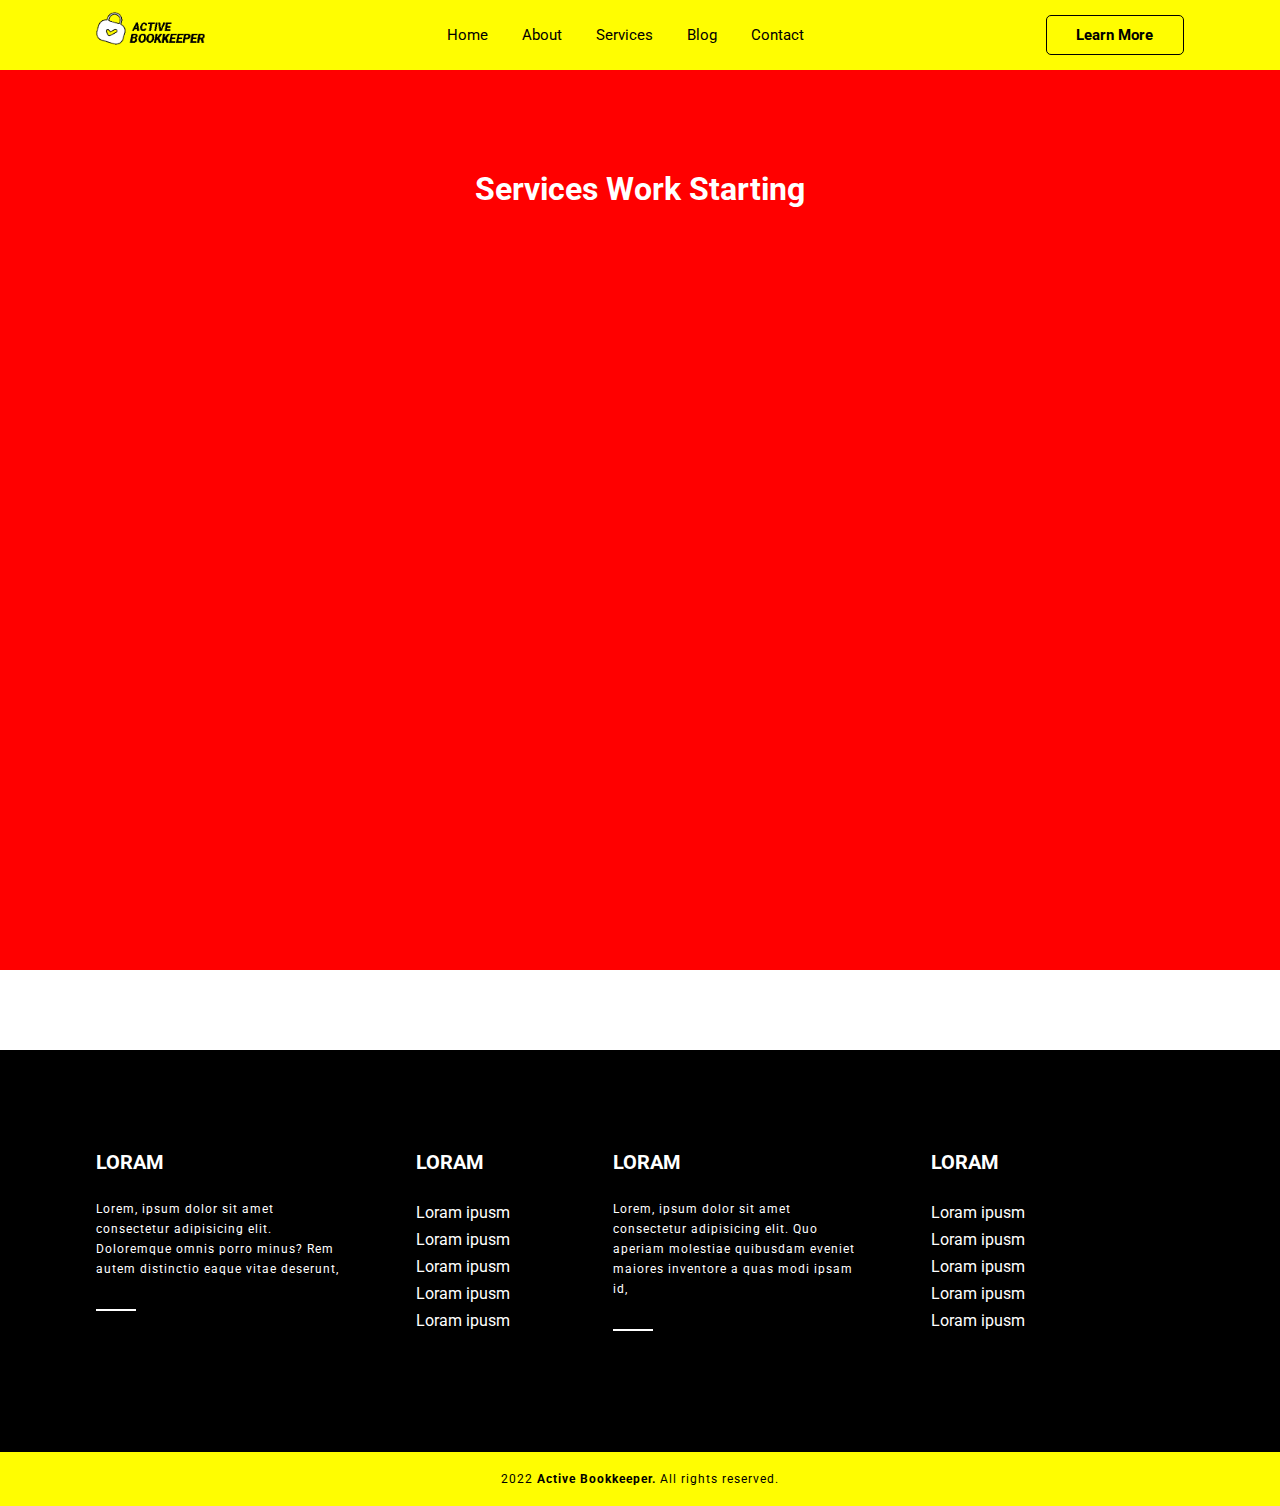
<file: services.html>
<!DOCTYPE html>
<html lang="en">

<head>
    <meta charset="UTF-8">
    <meta http-equiv="X-UA-Compatible" content="IE=edge">
    <meta name="viewport" content="width=device-width, initial-scale=1.0">
    <meta name="theme-color" content="#000000">
    <!--Favicon / Title / Descripation-->
    <link rel="shortcut icon" href="FAVICON/favicon.ico" type="image/x-icon">
    <link rel="apple-touch-icon" sizes="180x180" href="FAVICON/apple-touch-icon.png">
    <link rel="icon" type="image/png" sizes="32x32" href="FAVICON/favicon-32x32.png">
    <link rel="icon" type="image/png" sizes="16x16" href="FAVICON/favicon-16x16.png">
    <link rel="manifest" href="FAVICON/site.webmanifest">
    <meta name="msapplication-TileColor" content="#da532c">
    <meta name="theme-color" content="#ffffff">
    <title>Active Bookkeeper Services</title>
    <meta name="description" content="Lorem ipsum dolor sit amet, consectetur adipiscing elit, sed do eiusmod tempor incididunt ut labore et dolore magna aliqua.">
    <!--CSS File Import-->
    <link rel="stylesheet" href="CSS/style.css">
    <!--MOBILE SCREEN CSS File Import-->
    <link rel="stylesheet" href="CSS/mobilescreen.css">
    <link rel="stylesheet" href="CSS/tablet.css">
    <!--GOOGLE Font Import-->
    <link rel="stylesheet" href="https://fonts.googleapis.com/css2?family=Roboto:wght@400;700&display=swap">
    <!--GOOGLE Font Import-->
    <link rel="stylesheet" href="https://cdnjs.cloudflare.com/ajax/libs/font-awesome/6.2.0/css/all.min.css">
</head>

<body>
    <!--Header Starting-->
    <header>
        <div id="myDesktop">
            <div class="pc_header_full_width">
                <div class="pc_header_fix_width">
                    <div class="pc_header_content">
                        <div class="pc_header_logo_sec">
                            <a href="index.html">
                                <picture>
                                    <img src="LOGO/logo.webp" width="640" height="360" alt="Logo" class="pc_logo_sec">
                                </picture>
                            </a>
                        </div>
                        <nav>
                            <ul class="_pc_navbar_list">
                                <li><a href="index.html">Home</a></li>
                                <li><a href="about.html">About</a></li>
                                <li><a href="services.html">Services</a></li>
                                <li><a href="blog.html">Blog</a></li>
                                <li><a href="contact.html">Contact</a></li>
                            </ul>
                        </nav>
                        <div class="pc_header_nav_btn">
                            <button class="_pc_nav_button">Learn More</button>
                        </div>
                    </div>
                </div>
            </div>
        </div>
        <div id="myMobile">
            <div class="mobile_header_hide">
                <div class="mobile_header_full_width">
                    <div class="mobile_header_fix_width">
                        <div class="mobile_header_content">
                            <div class="mobile_header_logo">
                                <a href="index.html">
                                    <picture>
                                        <img src="LOGO/logo.webp" width="640" height="360" alt="Logo" class="m0bile_header_logo_brand_name">
                                    </picture>
                                </a>
                            </div>
                            <div class="mobile_humburger_menu" onclick="humburgerClick()">
                                <i class="fa-sharp fa-solid fa-bars"></i>
                            </div>
                        </div>
                        <nav>
                            <div class="mob_navbar_bg" id="navTab">
                                <ul class="mobile_navlist" id="navTwo">
                                    <picture>
                                        <img src="LOGO/logo.webp" alt="Logo" style="width: 85px; position: absolute; top: 17px; left: 21px; overflow: hidden;">
                                    </picture>
                                    <span>
                                        <i class="fa-solid fa-xmark" onclick="hideNav()"></i>
                                    </span>
                                    <li><a href="index.html"><i class="fa-sharp fa-solid fa-house" style="margin-right: 10px;"></i>Home</a></li>
                                    <li><a href="about.html"><i class="fa-sharp fa-solid fa-user" style="margin-right: 10px;"></i>About</a></li>
                                    <li><a href="services.html"><i class="fa-sharp fa-solid fa-folder" style="margin-right: 10px;"></i>Services</a></li>
                                    <li><a href="blog.html"><i class="fa-sharp fa-solid fa-hand" style="margin-right: 10px;"></i>Blog</a></li>
                                    <li><a href="contact.html"><i class="fa-sharp fa-solid fa-paper-plane" style="margin-right: 10px;"></i>Contact</a></li>
                                </ul>
                            </div>
                        </nav>
                    </div>
                </div>
            </div>
        </div>
    </header>
    <!--Header End-->
    
    <center>
        <div style="width: 100%; height: 100vh; background-color: rgb(255, 0, 0);">
            <h1 style="padding: 100px; color: white;">Services Work Starting</h1>
        </div>
    </center>
    
    <!--Footer Staring-->
        <footer>
            <div class="footer_hide">
                <div class="footer_full_width">
                    <div class="footer_fix_width">
                        <div class="footer_content">
                            <div class="footer_about_box">
                                <span class="footer_about_p">
                                    <h1>LORAM</h1>
                                    <p>
                                        Lorem, ipsum dolor sit amet consectetur adipisicing elit. Doloremque omnis porro minus? Rem autem distinctio eaque vitae deserunt,
                                    </p>
                                    <div class="border_nav_v"
                                        style="width: 40px; height: 1.5px; background-color: #ffffff; position: relative; top: 30px!important; left: 0px; ">
                                    </div>
                                </span>
                            </div>
                            <div class="footer_services_box">
                                <span class="footer_about_p">
                                    <h1>LORAM</h1>
                                    <p>
                                    <ul class="footer_service_text">
                                        <li><a href="#">Loram ipusm</a></li>
                                        <li><a href="#">Loram ipusm</a></li>
                                        <li><a href="#">Loram ipusm</a></li>
                                        <li><a href="#">Loram ipusm</a></li>
                                        <li><a href="#">Loram ipusm</a></li>
                                    </ul>
                                    </p>
                                </span>
                            </div>
                            <div class="footer_Location_box">
                                <span class="footer_about_p">
                                    <h1>LORAM</h1>
                                    <p>
                                        Lorem, ipsum dolor sit amet consectetur adipisicing elit. Quo aperiam molestiae quibusdam eveniet maiores inventore a quas modi ipsam id, 
                                    </p>
                                    <div class="border_nav_v"
                                        style="width: 40px; height: 1.5px; background-color: #ffffff; position: relative; top: 30px!important; left: 0px; ">
                                    </div>
                                </span>
                            </div>
                            <div class="footer_bestvalue_box">
                                <span class="footer_about_p">
                                    <h1>LORAM</h1>
                                    <p>
                                    <ul class="footer_service_text">
                                        <li><a href="#">Loram ipusm</a></li>
                                        <li><a href="#">Loram ipusm</a></li>
                                        <li><a href="#">Loram ipusm</a></li>
                                        <li><a href="#">Loram ipusm</a></li>
                                        <li><a href="#">Loram ipusm</a></li>
                                    </ul>
                                    </p>
                                </span>
                            </div>
                        </div>
                    </div>
                </div>
                <div class="footer_whitebox_full_width">
                    <div class="footer_whitebox_fix_width">
                        <span style="text-align: center; align-items: center;">
                            <p
                                style="padding: 20px; font-weight: 400; font-size: 12px; letter-spacing: 1px; color: #000000;">
                                2022 <b style="color: #000000;">Active Bookkeeper.</b> All rights reserved.</p>
                        </span>
                    </div>
                </div>
            </div>
            <div class="mobile_footer_hide">
                <div class="mob_footer_full_width">
                    <div class="mob_footer_fix_width">
                        <div class="mob_footer_contant">
                            <span class="mob_fnav_box_one">
                                <button class="mob_about_btn">LORAM</button>
                                <div class="mobile_footer_pragrap">
                                    <p class="text_area_mob">Lorem, ipsum dolor sit amet consectetur adipisicing elit. Quo aperiam molestiae quibusdam eveniet maiores inventore a quas modi ipsam id, 
                                    </p>
                                </div>
                            </span>
                            <span class="mob_fnav_box_one">
                                <button class="mob_about_btn">LORAM</button>
                                <div class="mobile_footer_pragrap">
                                    <p class="text_area_mob">
                                        <a href="#" style="color: white; text-decoration: none;">Lorem ipsum /</a>
                                        <a href="#" style="color: white; text-decoration: none;">Lorem ipsum /</a>
                                        <a href="#" style="color: white; text-decoration: none;">Lorem ipsum /</a>
                                        <a href="#" style="color: white; text-decoration: none;">Lorem ipsum /</a>
                                        <a href="#" style="color: white; text-decoration: none;">Lorem ipsum</a>
                                    </p>
                                </div>
                            </span>
                            <span class="mob_fnav_box_one">
                                <button class="mob_about_btn">LORAM</button>
                                <div class="mobile_footer_pragrap">
                                    <p class="text_area_mob">Lorem, ipsum dolor sit amet consectetur adipisicing elit. Quo aperiam molestiae quibusdam eveniet maiores inventore a quas modi ipsam id, 
                                    </p>
                                </div>
                            </span>
                            <span class="mob_fnav_box_one">
                                <button class="mob_about_btn">LORAM</button>
                                <div class="mobile_footer_pragrap">
                                    <p class="text_area_mob">
                                        <a href="#" style="color: white; text-decoration: none;">Lorem ipsum /</a>
                                        <a href="#" style="color: white; text-decoration: none;">Lorem ipsum /</a>
                                        <a href="#" style="color: white; text-decoration: none;">Lorem ipsum /</a>
                                        <a href="#" style="color: white; text-decoration: none;">Lorem ipsum /</a>
                                        <a href="#" style="color: white; text-decoration: none;">Lorem ipsum</a>
                                    </p>
                                </div>
                            </span>
                        </div>
                    </div>
                </div>
                <div class="blue_mobile_box" style="align-items: center; text-align: center;">
                    <h1 style="font-weight: 900; font-size: 15px; color: #000000; padding: 18px;">Follow Us</h1>
                    <span class="media_icon" style="text-align: center; align-items: center;">
                        <a href="https://www.facebook.com/" target="_blank" rel="noopener noreferrer"><i class="fa-brands fa-facebook"></i></a>
                        <a href="https://www.youtube.com/" target="_blank" rel="noopener noreferrer"><i class="fa-brands fa-youtube"></i></a>
                        <a href="https://twitter.com/" target="_blank" rel="noopener noreferrer"><i class="fa-brands fa-twitter"></i></a>
                        <a href="https://www.linkedin.com/" target="_blank" rel="noopener noreferrer"><i class="fa-brands fa-linkedin-in"></i></a>
                        <a href="https://www.messenger.com/" target="_blank" rel="noopener noreferrer"><i class="fa-brands fa-facebook-messenger"></i></i></a>
                    </span>
                </div>
                <div class="mobile_whit_box" style="align-items: center; text-align: center;">
                    <p style="padding: 20px; font-weight: 400; font-size: 11px; letter-spacing: 1px; color: #000000;">
                        2022 <b style="color: #000000;">Active Bookkeeper.</b> All rights reserved.</p>
                </div>
            </div>
        </footer>
        <!-- === == Footer End == === -->
    <!--Footer End-->
    <script src="JAVASCRIPT/myScript.js"></script>
</body>

</html>
</file>
<file: CSS/style.css>
* {
    margin: 0;
    padding: 0;
    box-sizing: border-box;
}

html {
    scroll-behavior: smooth;
}

body {
    font-family: 'Roboto', sans-serif;
    -webkit-font-smoothing: antialiased;
}

@media only screen and (max-width: 426px) {
    #myDesktop {
        display: none;
    }

    .mobile_footer_hide{
        display: block !important;
    }
}

.mobile_footer_hide{
    display: none;
}


#myMobile {
    display: none;
}

/* ==== Header Starting ==== */

div.pc_header_full_width {
    width: 100%;
    background: #fffd01;
    height: 70px;
}

div.pc_header_fix_width {
    max-width: 85%;
    height: 70px;
    margin: 0 auto;
    background: #fffd01;
}

div.pc_header_content {
    display: flex;
    justify-content: space-between;
    align-items: center;
    height: 70px;
}

div.pc_header_logo_sec {
    width: 10%;
    height: 70px;
}

img.pc_logo_sec {
    width: 100%;
    height: auto;
    margin-top: 12px;
    position: inherit;
    z-index: 111;
    aspect-ratio: auto 640 / 360;
}

@media only screen and (max-width: 1025px) {
    div.pc_header_logo_sec {
        margin-top: 8px;
        width: 12%;
    }

    div.pc_header_fix_width {
        max-width: 90%;
    }

}

@media only screen and (max-width: 769px) {
    div.pc_header_logo_sec {
        width: 15%;
        margin-top: 8px;
    }

    div.pc_header_fix_width {
        max-width: 90%;
    }

}

ul._pc_navbar_list {
    display: flex;
    list-style: none;
}

ul._pc_navbar_list li {
    display: inline-block;
    position: relative;
    text-align: left;
    line-height: 21px;
    padding: 14px 13px;
}

ul._pc_navbar_list a {
    text-decoration: none;
    font-size: 15px;
    font-weight: 400;
    margin: 2px 4px;
    color: #000000;
    font-family: 'Roboto', sans-serif;
    text-align: left;
}

ul._pc_navbar_list a:hover {
    border-bottom: 1px solid black;
}

button._pc_nav_button {
    position: relative;
    font-size: 15px;
    color: #000000;
    padding: 10px;
    width: 138px;
    text-align: center;
    transition-duration: 0.4s;
    text-decoration: none;
    overflow: hidden;
    cursor: pointer;
    border: 1px solid rgb(0, 0, 0);
    border-radius: 5px;
    background: none;
    font-family: 'Roboto', sans-serif;
    font-weight: 700;
}

button._pc_nav_button:hover {
    background: white;
}

/* ==== Header End ==== */

/* ==== Footer Starting ==== */
.footer_full_width {
    width: 100%;
    background: black;
    height: 402px;
    margin-top: 80px;
}

.footer_fix_width {
    max-width: 85%;
    background: black;
    height: 450px;
    margin: 0 auto;
}

.footer_content {
    display: flex;
    align-items: center;
    height: 450px;
}

.footer_about_box {
    width: 30%;
    background: none;
    height: 300px;
    margin-right: 67px;
    position: relative;
    top: 25px;
}

.footer_services_box {
    width: 30%;
    background: none;
    height: 300px;
    margin-right: -57px;
    position: relative;
    top: 25px;
}

.footer_Location_box {
    width: 30%;
    background: none;
    height: 300px;
    margin-right: 65px;
    position: relative;
    top: 25px;
}

.footer_bestvalue_box {
    width: 30%;
    background: none;
    height: 300px;
    margin-left: 0px;
    position: relative;
    top: 25px;
}

.footer_about_p h1 {
    font-size: 20px;
    font-weight: 700;
    color: white;
    margin-bottom: 25px;
}

.footer_about_p p {
    font-size: 12px;
    font-weight: 400;
    line-height: 20px;
    color: white;
    letter-spacing: 1px;
}

.footer_service_text {
    list-style: none;
}

.footer_service_text li {
    position: relative;
    padding: 4px 0px;
}

.footer_service_text li a {
    color: white;
    text-decoration: none;
}

.footer_whitebox_full_width {
    width: 100%;
    background: #fffd01;
}

.footer_whitebox_fix_width {
    max-width: 85%;
    background: #fffd01;
    margin: 0 auto;
}

.footer_bluebox_icon {
    width: 30%;
    background: none;
    margin-right: 30px;
    text-align: left;
}

.follow_box_footer {
    position: relative;
    top: 50px;
}

.fa-facebook,
.fa-twitter,
.fa-linkedin-in,
.fa-google-play,
.fa-apple,
.fa-cloud {
    margin-right: 10px;
}

.follow_box_footer h1 {
    font-size: 17px;
    font-weight: 900;
    color: white;
    margin-bottom: 15px;
}

.media_icon .fa-brands {
    font-size: 26px;
    color: rgb(0, 0, 0);
}

.media_icon .fa-solid {
    font-size: 25px;
    color: white;
}

.footer_otherlink {
    width: 30%;
    background: none;
    height: 100px;
    margin-right: 30px;
    text-align: left;
}

.other_link_box h1 {
    font-size: 17px;
    font-weight: 900;
    color: white;
}

.other_link_box {
    position: relative;
    top: 40px;
}
/* ==== Footer End ==== */
</file>
<file: CSS/mobilescreen.css>
@media only screen and (max-width: 426px) {

    #myMobile {
        display: block;
    }

    .footer_hide{
        display: none;
    }

    /* ==== Header Starting ==== */
    .mobile_header_full_width {
        width: 100%;
        background: #fffd01;
        height: 70px;
    }

    .mobile_header_fix_width {
        max-width: 90%;
        background: #fffd01;
        height: 70PX;
        margin: 0 auto;
    }

    .mobile_header_content {
        display: flex;
        justify-content: space-between;
        align-items: center;
        height: 70px;
    }

    .mobile_header_logo {
        width: 35%;
    }

    .m0bile_header_logo_brand_name {
        width: 100%;
        margin-top: 2px;
        height: auto;
        aspect-ratio: auto 640 / 360;
    }

    .mobile_humburger_menu .fa-bars {
        font-size: 23px;
        margin-top: -5px;
        color: #000000;
        transition: 0.3s;
    }

    .mob_navbar_bg {
        background: rgba(0, 0, 0, 0.7);
        width: 100%;
        height: 100%;
        position: fixed;
        left: 0;
        overflow-x: hidden;
        top: 0;
        display: block;
        width: 0;
        list-style: none;
        z-index: 1;
    }

    .mobile_navlist {
        background: #fffd01;
        width: 260px;
        height: 100%;
        position: fixed;
        z-index: 1;
        left: 0;
        overflow-x: hidden;
        top: 0;
        display: block;
        width: 0;
        transition: 0.3s;
        list-style: none;
    }

    .mobile_navlist li {
        padding: 15px 15px;
    }

    .mobile_navlist li a {
        text-decoration: none;
        font-size: 15px;
        font-weight: 400;
        margin: 2px 4px;
        color: #000000;
        position: relative;
        top: 90px;
    }

    .fa-xmark {
        position: absolute;
        top: 17px;
        left: 221px;
        font-size: 20px;
        color: #000000;
        transition: 0.1s;
    }

    .navbar_mob_img {
        width: 130px;
        position: absolute;
        top: 347px;
        left: 27px;
    }

    /* ==== Header End ==== */

    /* -- === <<< == FOOTER == >>> === -- */
    .mob_footer_full_width {
        width: 100%;
        background: #000000;
        padding-bottom: 22%;
        margin-top: 50px;
    }

    .mob_footer_fix_width {
        max-width: 90%;
        background: #000000;
        margin: 0 auto;
    }

    .mob_footer_contant {
        display: flex;
        flex-direction: column;
        align-items: center;
    }

    .mob_fnav_box_one {
        position: relative;
        top: 30px;
        bottom: 50px;
    }

    .mob_about_btn {
        background: none;
        color: white;
        border: none;
        font-size: 15px;
        text-transform: uppercase;
        font-weight: 700;
        text-align: left;
        width: 100%;
        font-family: 'Roboto', sans-serif;
        border-bottom: 0.1px solid white;
        padding-bottom: 10px;
        padding-top: 10px;
    }

    .nonact,
    .mob_about_btn:hover {
        background: none;
    }

    .mob_about_btn::after {
        content: '\002B';
        float: right;
        color: white;
    }

    .nonact::after {
        content: '\2212';
    }

    .mobile_footer_pragrap {
        background: none;
        overflow: hidden;
        max-height: 0;
        transition: max-height 0.2s ease-out;
    }

    .text_area_mob {
        font-size: 11px;
        letter-spacing: 0.5px;
        font-weight: 400;
        line-height: 19px;
        text-align: left;
        color: white;
        padding-top: 10px;
    }

    .blue_mobile_box {
        width: 100%;
        background: #fffd01;
        height: 100px;
    }

    /* -- === <<< == FOOTER END== >>> === -- */
}
</file>
<file: CSS/tablet.css>
/* <<< === TABLET :- 769PX SCREEN SIZE === >>> */

@media only screen and (max-width: 769px) {

    /* -- === == Header == === -- */
    .header_fix_width {
        max-width: 90%;
    }
    .header_logo {
        width: 11.5%;
    }
    /* -- === == Header End == === -- */

    /* -- === == Footer == === -- */ 
    .footer_bestvalue_box {
        margin-left: 56px;
    }
    /* -- === == Footer End == === -- */

    .footer_Location_box {
        display: none;
    }

}
</file>
